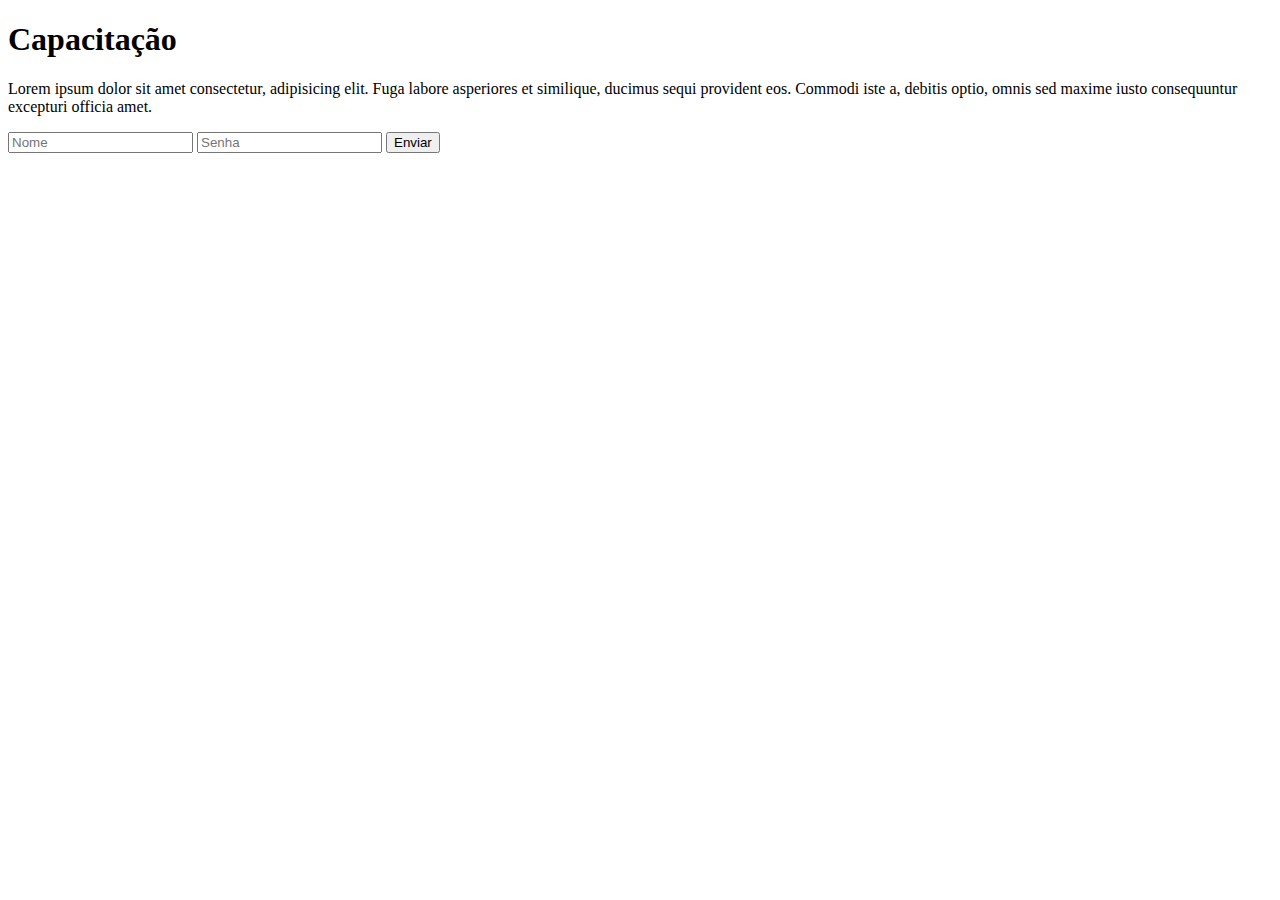
<file: index.html>
<!DOCTYPE html>
<html lang="en">
<head>
    <meta charset="UTF-8">
    <meta name="viewport" content="width=device-width, initial-scale=1.0">
    <title>Capacitação</title>
    <style>
        #text {
            display: none;
        }

        ul {
            list-style-type: none;
        }
    </style>
</head>
<body>
    <h1>Capacitação</h1>
    <p>Lorem ipsum dolor sit amet consectetur, adipisicing elit. Fuga labore asperiores et similique, ducimus sequi provident eos. Commodi iste a, debitis optio, omnis sed maxime iusto consequuntur excepturi officia amet.</p>
    <input id="nome" type="text" placeholder="Nome">
    <input type="password" placeholder="Senha" id="senha">
    <button onclick="enviar()">Enviar</button>
    <p id="text">Lorem ipsum dolor sit amet consectetur adipisicing elit. Ab earum maiores perferendis qui ratione animi accusantium, rerum voluptatibus magnam atque quo non neque libero sed molestias optio maxime facilis placeat!</p>
    <div id="text2">
        
    </div>
</body>
<script src="index.js"></script>
</html>
</file>
